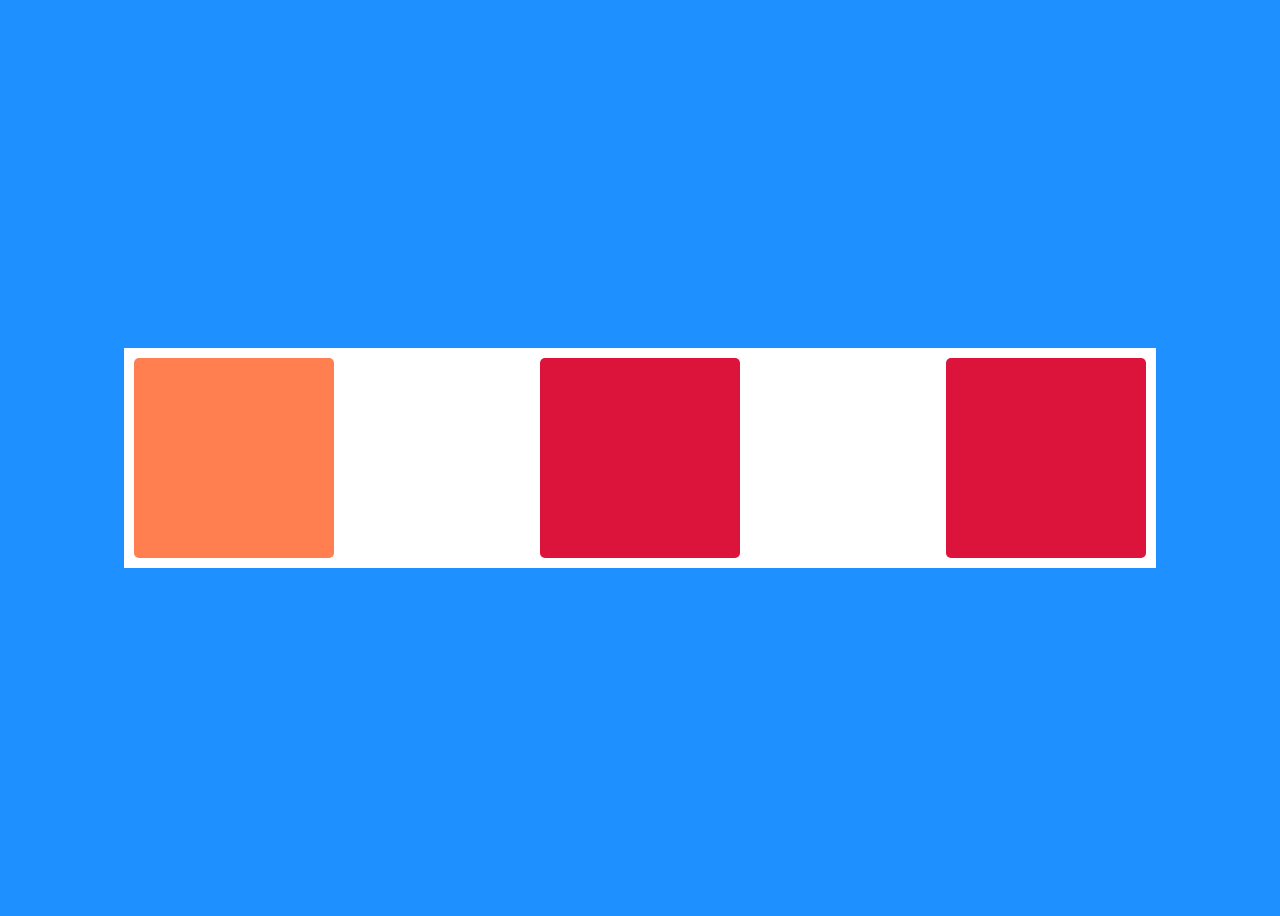
<file: templates/x.html>
<!DOCTYPE html>
<html lang="en">
<head>
    <meta charset="UTF-8">
    <meta http-equiv="X-UA-Compatible" content="IE=edge">
    <meta name="viewport" content="width=device-width, initial-scale=1.0">
    <title>Document</title>


    <style>

        body {
            height: 100vh;
            background-color: dodgerblue;
            display: flex;
            align-items: center;
            justify-content: center;
        }



        div.d-flex {
            width: 80%;
            padding: 10px;
            background-color: white;

            display: flex;
            align-items: center;
            justify-content: space-between;
            gap: 10px;
        }

        .child {
            width: 200px;
            height: 200px;
            background-color: coral;
            border-radius: 5px;

        }

        .child.sp {
            background-color: crimson;
        }


        .child.cp {
            background-color: crimson;
        }


        


    </style>
</head>
<body>


    <div class="d-flex">
        <div class="child"></div>
        <div class="child sp"></div>
        <div class="child cp"></div>
    </div>


</body>
</html>
</file>
